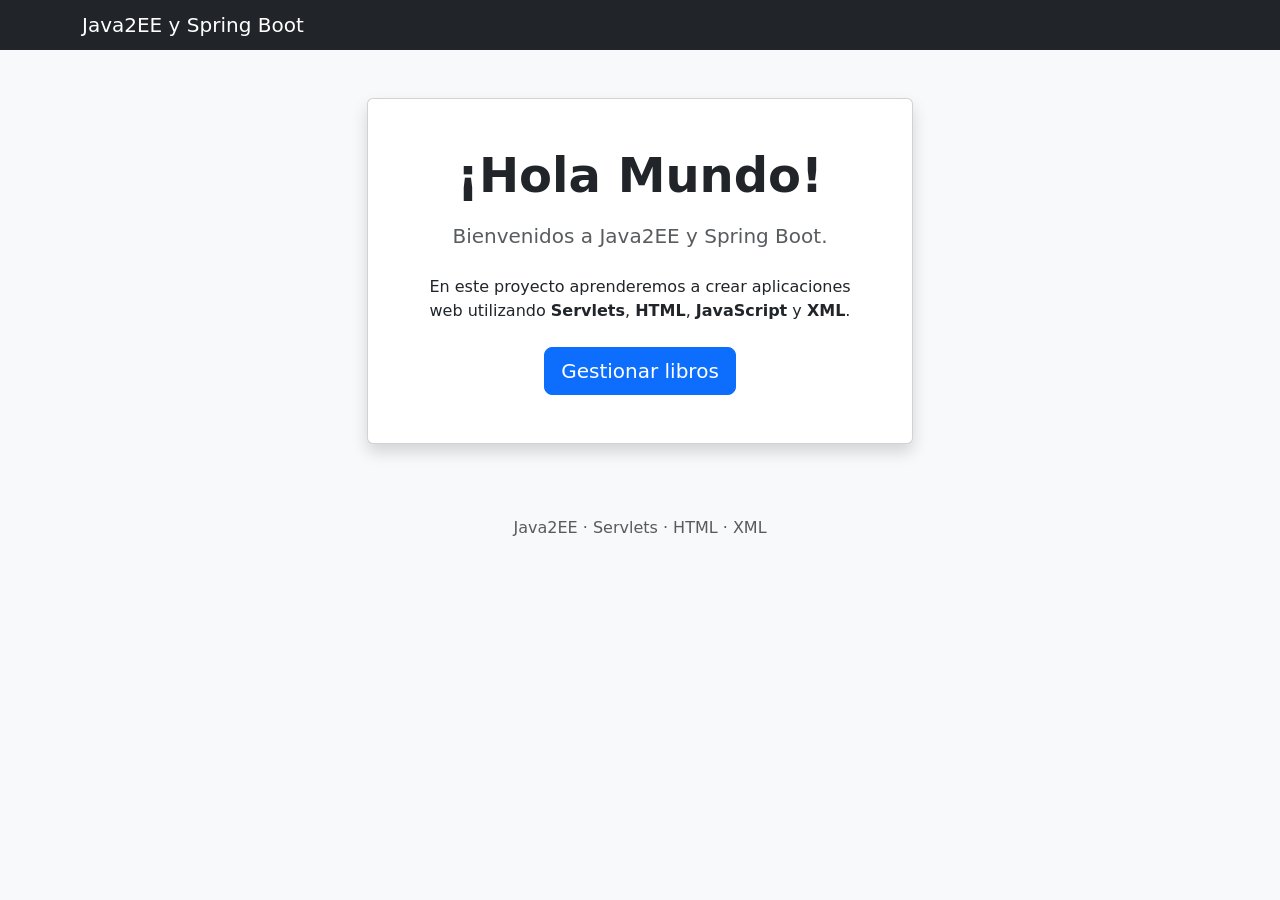
<file: src/main/webapp/index.html>
<!DOCTYPE html>
<html lang="es">
<head>
<meta charset="UTF-8">
<meta name="viewport" content="width=device-width, initial-scale=1">
<title>Java2EE y Spring Boot</title>
<link href="https://cdn.jsdelivr.net/npm/bootstrap@5.3.3/dist/css/bootstrap.min.css" rel="stylesheet">
</head>
<body class="bg-light">
	<nav class="navbar navbar-dark bg-dark">
		<div class="container">
			<span class="navbar-brand mb-0 h1"> Java2EE y Spring Boot </span>
		</div>
	</nav>
	<main class="container py-5">
		<div class="row justify-content-center">
			<div class="col-md-8 col-lg-6">
				<div class="card shadow text-center">
					<div class="card-body p-5">
						<h1 class="display-5 fw-bold mb-3">¡Hola Mundo!</h1>
						<p class="lead text-muted mb-4">Bienvenidos a Java2EE y Spring
							Boot.</p>
						<p class="mb-4">
							En este proyecto aprenderemos a crear aplicaciones web utilizando
							<strong>Servlets</strong>, <strong>HTML</strong>, <strong>JavaScript</strong>
							y <strong>XML</strong>.
						</p>
						<a href="libros.html" class="btn btn-primary btn-lg">
							Gestionar libros </a>
					</div>
				</div>
			</div>
		</div>
	</main>
	<footer class="text-center text-muted py-4"> Java2EE ·
		Servlets · HTML · XML </footer>
</body>
</html>
</file>
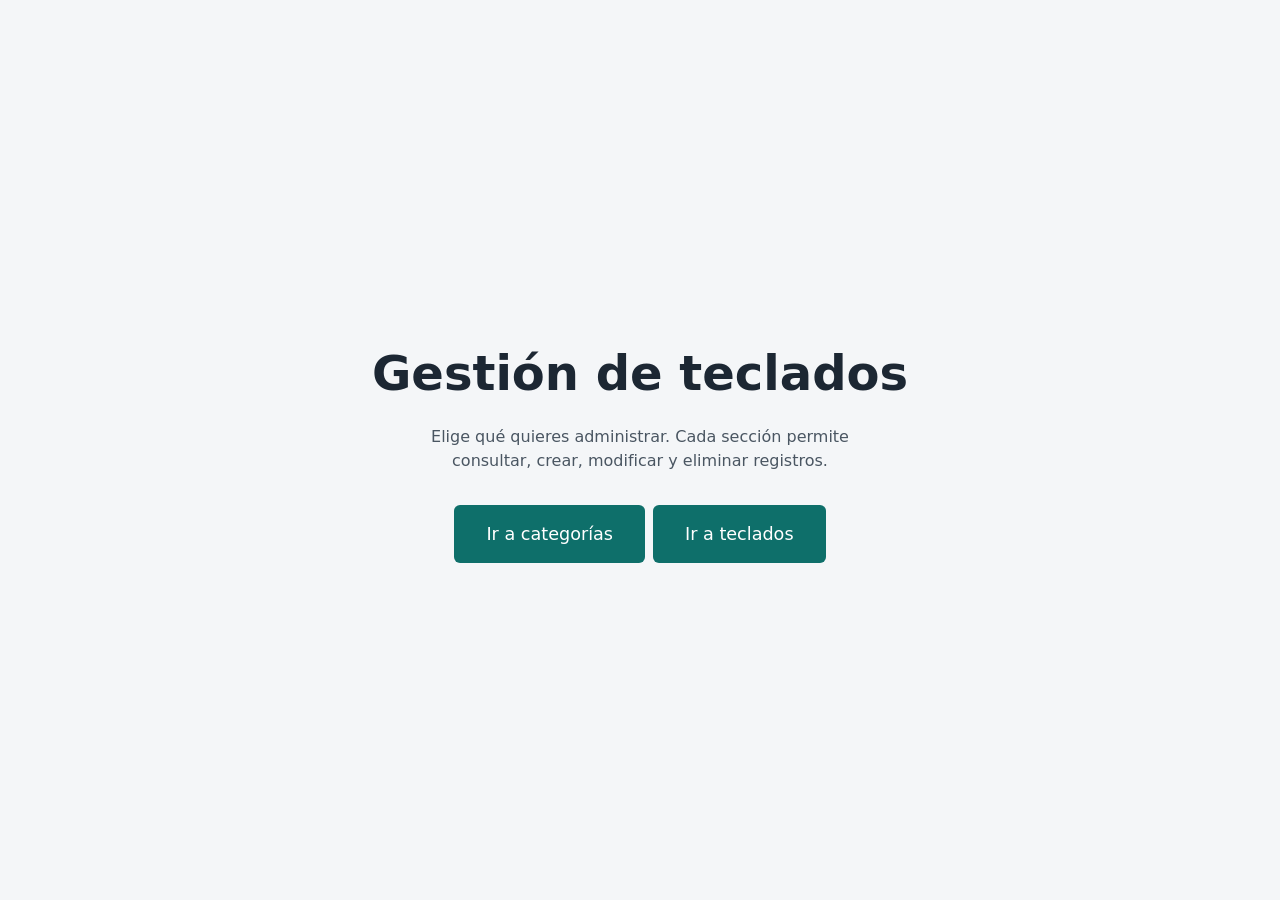
<file: src/main/webapp/categorias_teclados/index.html>
<!DOCTYPE html>
<html lang="es">
<head>
<meta charset="UTF-8">
<meta name="viewport" content="width=device-width, initial-scale=1">
<title>Gestión de teclados</title>
<link rel="stylesheet" href="estilos.css">
</head>
<body>
<div class="portada">
  <h1>Gestión de teclados</h1>
  <p>Elige qué quieres administrar. Cada sección permite consultar, crear, modificar y eliminar registros.</p>
  <div class="acciones">
    <a class="boton" href="categorias.html">Ir a categorías</a>
    <a class="boton" href="teclados.html">Ir a teclados</a>
  </div>
</div>
</body>
</html>
</file>
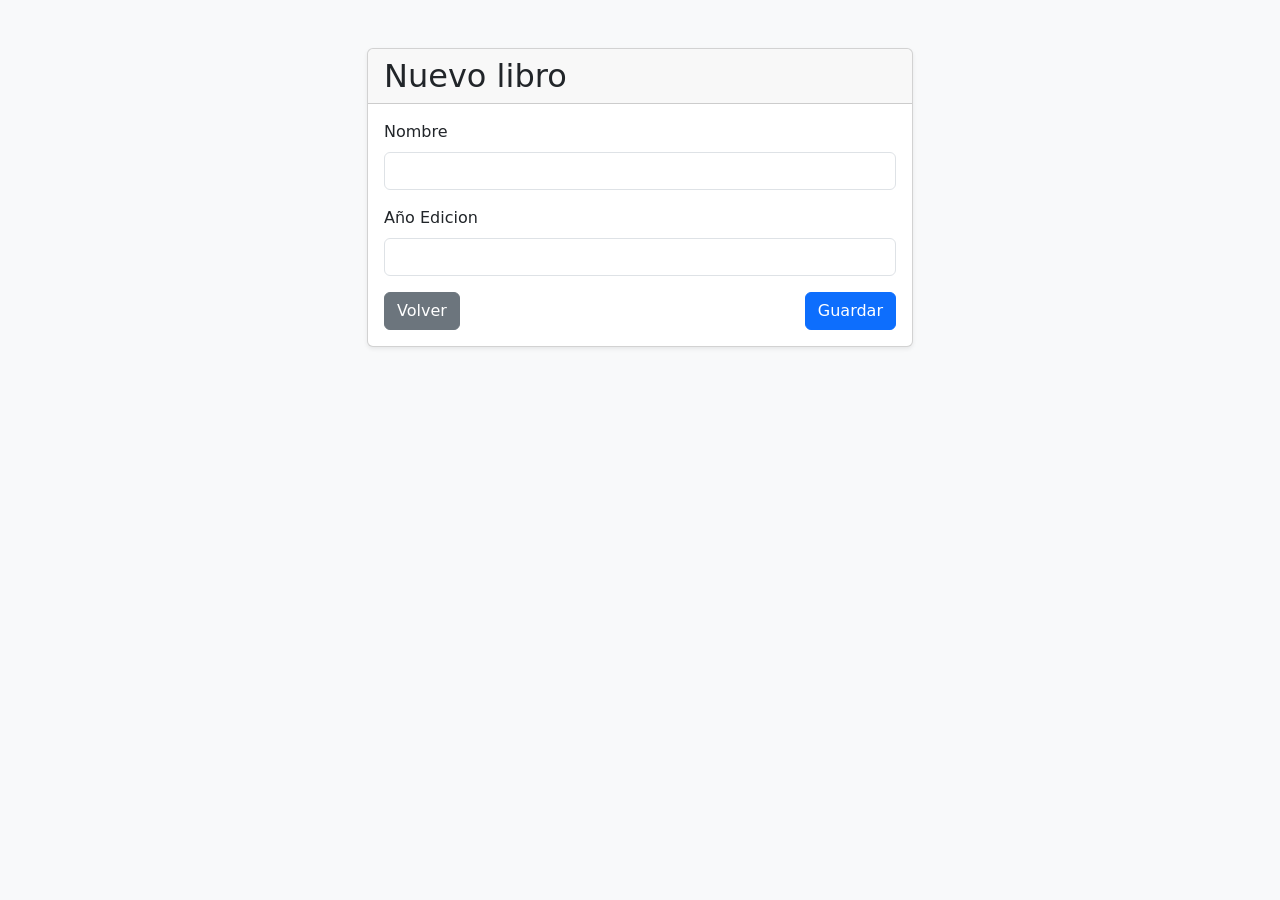
<file: src/main/webapp/libro.html>
<!DOCTYPE html>
<html lang="es">
<head>
<meta charset="UTF-8">
<meta name="viewport" content="width=device-width, initial-scale=1">
<title>Libro</title>
<link href="https://cdn.jsdelivr.net/npm/bootstrap@5.3.3/dist/css/bootstrap.min.css" rel="stylesheet">
</head>
<body class="bg-light">
	<div class="container py-5">
		<div class="row justify-content-center">
			<div class="col-md-6">
				<div class="card shadow-sm">
					<div class="card-header">
						<h2 id="titulo" class="mb-0">Nuevo libro</h2>
					</div>
					<div class="card-body">
						<form id="formLibro">
							<div id="campoId" class="mb-3 d-none">
								<label for="id" class="form-label"> ID </label>
								<input type="text" id="id" class="form-control" readonly>
							</div>
							<div class="mb-3">
								<label for="nombre" class="form-label"> Nombre </label>
								<input type="text" id="nombre" name="nombre" class="form-control" required>
							</div>
							<div class="mb-3">
								<label for="anoEdicion" class="form-label"> Año Edicion </label>
								<input type="number" id="anoEdicion" name="anoEdicion" class="form-control" min="0" step="1" required>
							</div>
							<div class="d-flex justify-content-between">
								<a href="libros.html" class="btn btn-secondary"> Volver </a>
								<button type="submit" id="btnGuardar" class="btn btn-primary">Guardar</button>
							</div>
						</form>
						<div id="mensaje" class="alert mt-3 d-none"></div>
					</div>
				</div>
			</div>
		</div>
	</div>

	<script>
const URL_LIBROS = "ej01_libros";
console.log("libro.html v3 cargado");

function textoDe(padre, selector, defecto = "") {
    const el = padre ? padre.querySelector(selector) : null;
    return el ? el.textContent : defecto;
}

const parametrosUrl = new URLSearchParams(window.location.search);
const idLibro = parametrosUrl.get("id");

if (idLibro !== null) {
    prepararEdicion(idLibro);
}

async function prepararEdicion(id) {
    document.getElementById("titulo").textContent = "Editar libro";
    document.getElementById("campoId").classList.remove("d-none");
    document.getElementById("id").value = id;

    try {
        const respuesta = await fetch(`${URL_LIBROS}?id=${encodeURIComponent(id)}`);
        const xml = await respuesta.text();

        const documento = new DOMParser().parseFromString(xml, "application/xml");

        if (!respuesta.ok) {
            const mensaje = textoDe(documento, "mensaje", "Libro no encontrado.");
            mostrarMensaje(mensaje, "danger");
            document.getElementById("btnGuardar").disabled = true;
            return;
        }

        const libro = documento.querySelector("libro");
        document.getElementById("nombre").value = textoDe(libro, "nombre");
        document.getElementById("anoEdicion").value = textoDe(libro, "anoEdicion");

    } catch (error) {
        console.error(error);
        mostrarMensaje("No se ha podido conectar con el servidor.", "danger");
        document.getElementById("btnGuardar").disabled = true;
    }
}

document.getElementById("formLibro").addEventListener("submit", async function (event) {
    event.preventDefault();

    const nombre = document.getElementById("nombre").value.trim();
    const anoEdicion = document.getElementById("anoEdicion").value;

    if (nombre === "") {
        mostrarMensaje("El nombre no puede estar vacío.", "danger");
        return;
    }

    try {
        const parametros = new URLSearchParams();
        parametros.append("nombre", nombre);
        parametros.append("anoEdicion", anoEdicion);

        let respuesta;

        if (idLibro === null) {
            respuesta = await fetch(`${URL_LIBROS}/crear?${parametros}`, { method: "POST" });
        } else {
            parametros.append("id", idLibro);
            respuesta = await fetch(`${URL_LIBROS}/modificar?${parametros}`, { method: "PUT" });
        }

        const xml = await respuesta.text();
        const documento = new DOMParser().parseFromString(xml, "application/xml");

        if (!respuesta.ok) {
            console.error("Respuesta del servidor:", respuesta.status, xml);
            const mensaje = textoDe(documento, "mensaje", "Se ha producido un error (" + respuesta.status + ").");
            mostrarMensaje(mensaje, "danger");
            return;
        }

        const mensaje = textoDe(documento, "mensaje", "Operación realizada correctamente.");
        mostrarMensaje(mensaje, "success");
        document.getElementById("btnGuardar").disabled = true;
        setTimeout(() => { window.location.href = "libros.html"; }, 20);

    } catch (error) {
        console.error(error);
        mostrarMensaje("No se ha podido conectar con el servidor.", "danger");
    }
});

function mostrarMensaje(texto, tipo) {
    const mensaje = document.getElementById("mensaje");
    if (!mensaje) {
        alert(texto);
        return;
    }
    mensaje.textContent = texto;
    mensaje.className = `alert alert-${tipo} mt-3`;
}
	</script>

</body>
</html>
</file>
<file: src/main/webapp/categorias_teclados/estilos.css>
:root{--tinta:#1c2733;--papel:#f4f6f8;--tarjeta:#fff;--linea:#d5dce3;--acento:#0e6f6a;--acento-osc:#0a524e;--peligro:#b3322b;--aviso:#a8650b;--ok:#1f7a3d}
*{box-sizing:border-box}
body{margin:0;font-family:system-ui,-apple-system,"Segoe UI",Roboto,sans-serif;background:var(--papel);color:var(--tinta);line-height:1.5}
header{background:var(--tinta);color:#fff;padding:1rem 1.5rem;display:flex;align-items:center;justify-content:space-between;flex-wrap:wrap;gap:.5rem}
header h1{margin:0;font-size:1.25rem}
header a{color:#cfe9e6;text-decoration:none}
header a:hover,header a:focus-visible{text-decoration:underline}
main{max-width:960px;margin:0 auto;padding:1.5rem}
section{background:var(--tarjeta);border:1px solid var(--linea);border-radius:8px;padding:1.25rem;margin-bottom:1.25rem}
h2{margin:0 0 .75rem;font-size:1.1rem}
button,.boton{font:inherit;cursor:pointer;border:0;border-radius:6px;padding:.55rem 1rem;background:var(--acento);color:#fff;text-decoration:none;display:inline-block}
button:hover,.boton:hover{background:var(--acento-osc)}
button.sec{background:#e4e9ee;color:var(--tinta)}
button.sec:hover{background:#d3dae1}
button.peligro{background:var(--peligro)}
button.aviso{background:var(--aviso)}
button.pequeno{padding:.3rem .65rem;font-size:.875rem}
:focus-visible{outline:3px solid #6bb7b2;outline-offset:2px}
form{display:grid;grid-template-columns:repeat(auto-fit,minmax(180px,1fr));gap:.75rem;align-items:end}
label{display:flex;flex-direction:column;font-size:.9rem;gap:.25rem}
input,select{font:inherit;padding:.5rem;border:1px solid var(--linea);border-radius:6px}
.acciones{display:flex;gap:.5rem;flex-wrap:wrap}
.barra{display:flex;gap:.5rem;flex-wrap:wrap;align-items:end;margin-bottom:.75rem}
.tabla-wrap{overflow-x:auto}
table{width:100%;border-collapse:collapse}
th,td{text-align:left;padding:.55rem .6rem;border-bottom:1px solid var(--linea)}
th{background:#eef2f5}
.vacio{color:#5b6773;padding:.75rem 0}
#mensaje{padding:.7rem 1rem;border-radius:6px;margin-bottom:1.25rem;display:none}
#mensaje.ok{display:block;background:#e3f4e8;color:var(--ok)}
#mensaje.error{display:block;background:#fbe6e4;color:var(--peligro)}
/* portada */
.portada{min-height:100vh;display:flex;flex-direction:column;align-items:center;justify-content:center;text-align:center;padding:2rem;gap:1rem}
.portada h1{font-size:clamp(1.8rem,5vw,3rem);margin:0}
.portada p{max-width:46ch;color:#4a5662;margin:0 0 1rem}
.portada .acciones{justify-content:center}
.portada .boton{padding:1rem 2rem;font-size:1.1rem}
</file>
